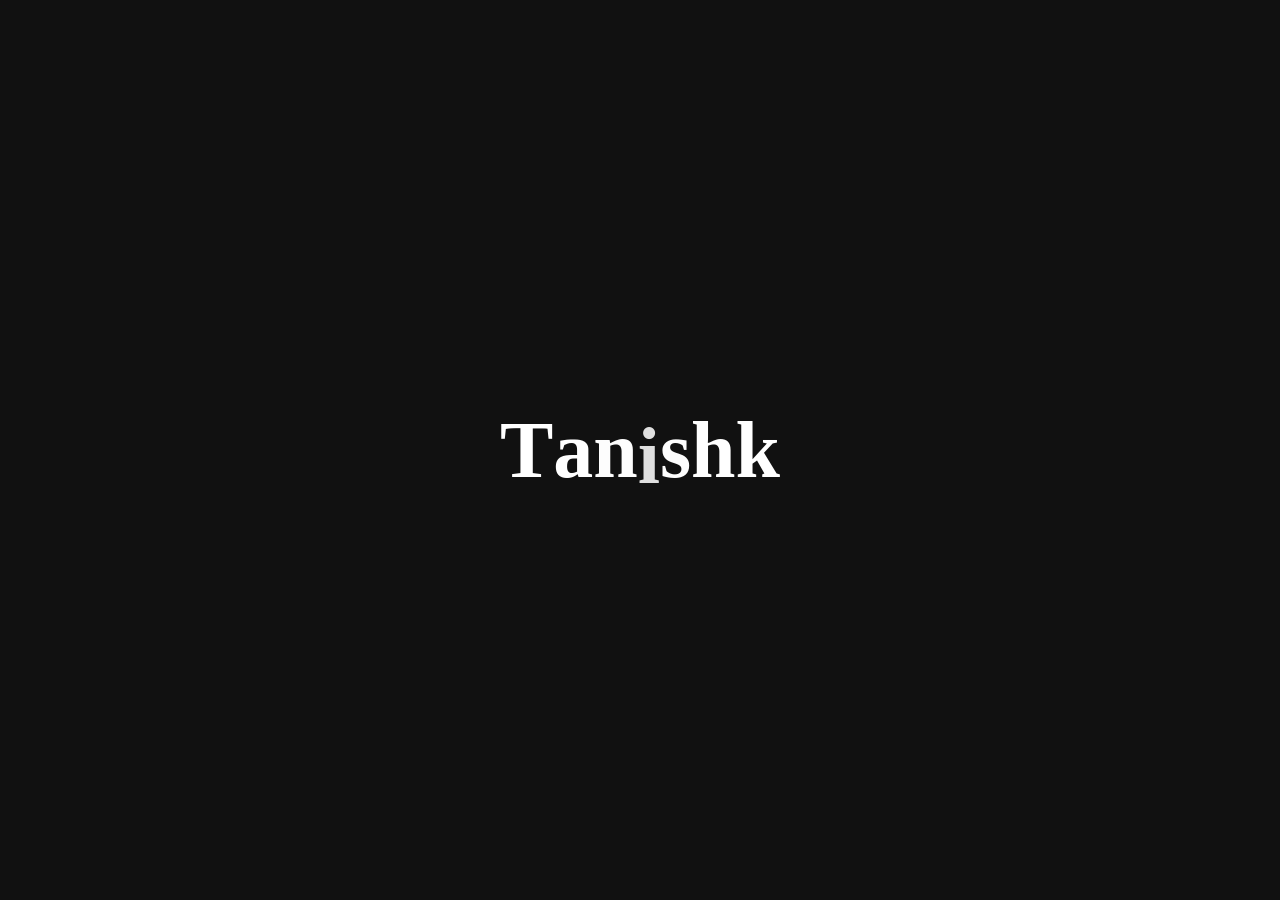
<file: gsap-learnings/gsap-project3/index.html>
<!DOCTYPE html>
<html lang="en">
<head>
    <meta charset="UTF-8">
    <meta name="viewport" content="width=device-width, initial-scale=1.0">
    <title>Document</title>
    <link rel="stylesheet" href="style.css">
</head>
<body>
    <h1>Tanishk</h1>
    <script src="https://cdnjs.cloudflare.com/ajax/libs/gsap/3.13.0/gsap.min.js" integrity="sha512-NcZdtrT77bJr4STcmsGAESr06BYGE8woZdSdEgqnpyqac7sugNO+Tr4bGwGF3MsnEkGKhU2KL2xh6Ec+BqsaHA==" crossorigin="anonymous" referrerpolicy="no-referrer"></script>
    <script src="script.js"></script>
</body>
</html>
</file>
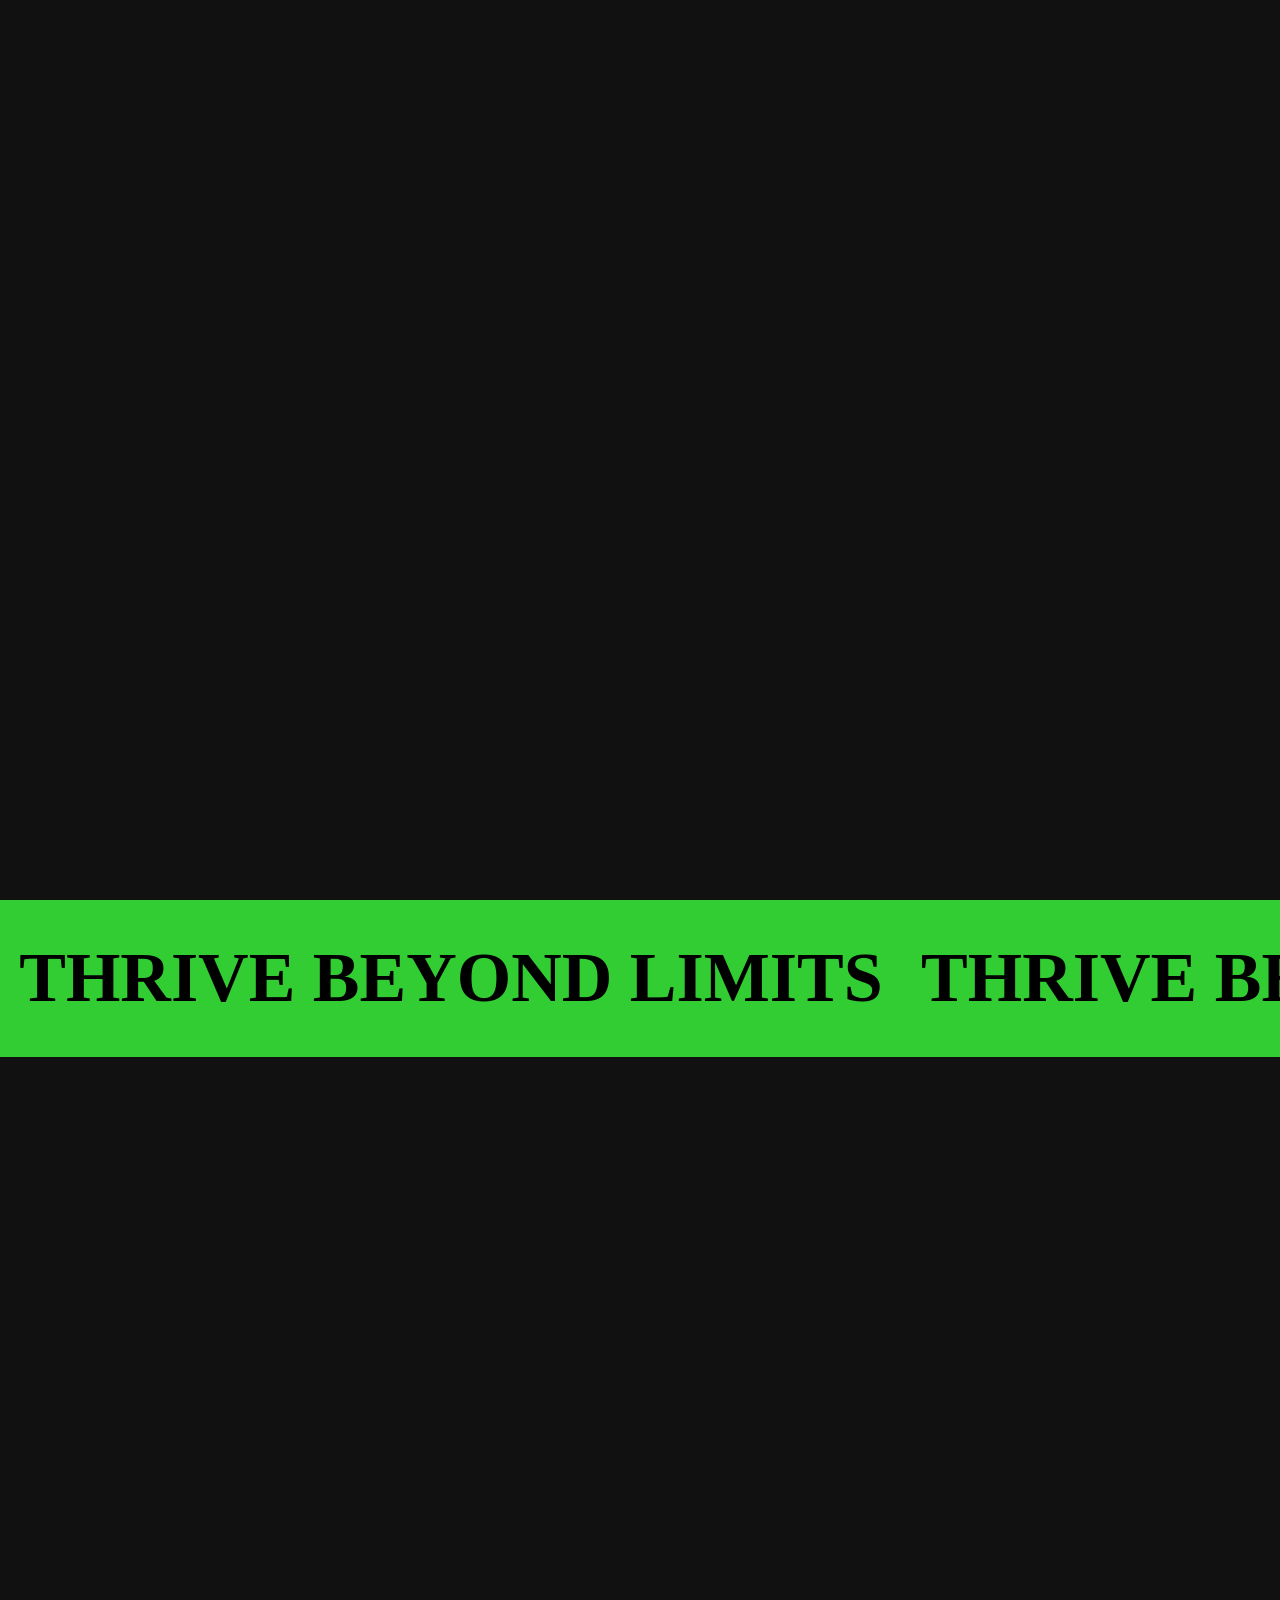
<file: gsap-learnings/gsap_project4/index.html>
<!DOCTYPE html>
<html lang="en">
<head>
    <meta charset="UTF-8">
    <meta name="viewport" content="width=device-width, initial-scale=1.0">
    <title>Document</title>
    <link rel="stylesheet" href="style.css">
</head>
<body>

    <div id="page1"></div>
    <div id="page2">
        <div id="move">
            <div class="marque">
                <h1>THRIVE BEYOND LIMITS</h1>
            </div>
            <div class="marque">
                <h1>THRIVE BEYOND LIMITS</h1>
            </div>
            <div class="marque">
                <h1>THRIVE BEYOND LIMITS</h1>
            </div>
            <div class="marque">
                <h1>THRIVE BEYOND LIMITS</h1>
            </div>
            <div class="marque">
                <h1>THRIVE BEYOND LIMITS</h1>
            </div>
        </div>
    </div>
    <div id="page3"></div>
    <!-- <div id="page4"></div> -->
    <script src="https://cdnjs.cloudflare.com/ajax/libs/gsap/3.13.0/gsap.min.js" integrity="sha512-NcZdtrT77bJr4STcmsGAESr06BYGE8woZdSdEgqnpyqac7sugNO+Tr4bGwGF3MsnEkGKhU2KL2xh6Ec+BqsaHA==" crossorigin="anonymous" referrerpolicy="no-referrer"></script>
    <script src="script.js"></script>
</body>
</html>
</file>
<file: gsap-learnings/gsap-project3/style.css>
*{
    margin: 0;
    padding: 0;
    color: #fff;
}
html,body{
    width: 100%;
    height: 100%;
    /* background-color:; */
}
body{
    background-color:#111;
    display: flex;
    justify-content: center;
    align-items: center;
}
h1{
    font-size: 80px;
    /* background-color: rgba(232, 131, 243, 0.21); */
    overflow: hidden;
}
h1 span{
    display: inline-block;/* span tag inline block ho jyga uspr gsap work kreggi*/
}
</file>
<file: gsap-learnings/gsap_project4/style.css>
*{
    margin: 0;
    padding: 0;
}
html,body{
    height: 100%;
    width: 100%;
}
body{
    background-color: #111;
}
#page1,#page2,#page3{
    width: 100%;
    /* height:100vh; */
    height: 100vh;
}
#move{
    background-color:limegreen;
    display: flex;
    padding: 3vw 0;
    overflow: hidden;
}
#move h1{
    font-size: 70px;
}
.marque{
    padding: 0 1.5vw;
    gap: 3vw;
    display: flex;
    align-items: center;
    flex-shrink: 0;
    transform:translateX(-100)
}
</file>
